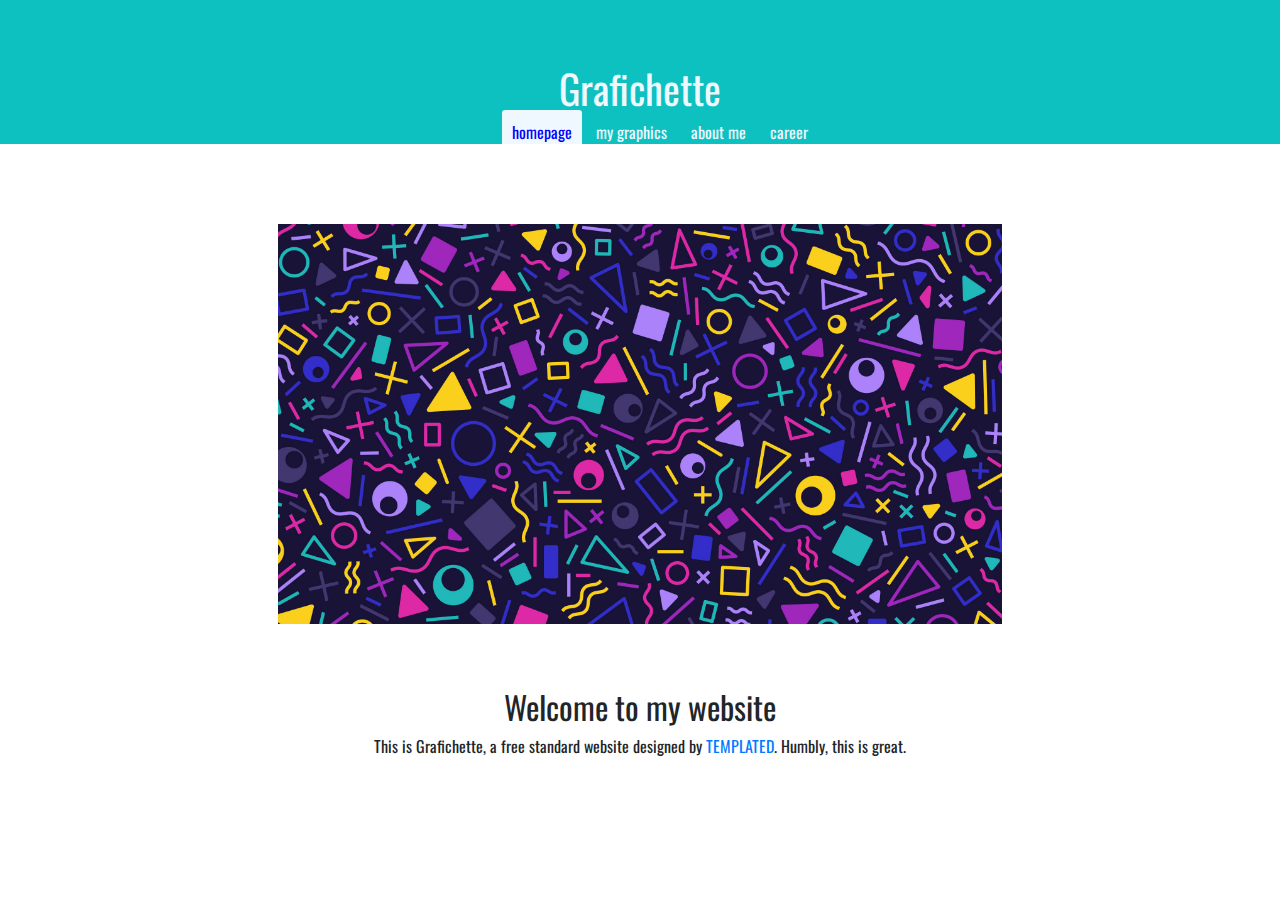
<file: index.html>
<!doctype html> 
<html>
    <head>
        <title>Grafichette</title>
        <meta charset="utf-8">
        <link rel="preconnect" href="https://fonts.googleapis.com">
        <link rel="preconnect" href="https://fonts.gstatic.com" crossorigin>
        <link href="https://fonts.googleapis.com/css2?family=Oswald:wght@400;700&display=swap" rel="stylesheet">
<!-- Bootstrap CSS -->
<link rel="stylesheet" href="https://stackpath.bootstrapcdn.com/bootstrap/4.3.1/css/bootstrap.min.css">
<!-- jQuery first, then Popper.js, then Bootstrap JS -->
<script src="https://code.jquery.com/jquery-3.3.1.slim.min.js"></script>
<script src="https://cdnjs.cloudflare.com/ajax/libs/popper.js/1.14.7/umd/popper.min.js"></script>
<script src="https://stackpath.bootstrapcdn.com/bootstrap/4.3.1/js/bootstrap.min.js"></script>
<link rel="stylesheet" href="css/style.css.css">     
</head>
    <body class="container-fluid">
        <header>
            <h1>Grafichette</h1>
            <nav>
                <ul>
                    <li><a class="active nounderline" href="index.html">homepage</a></li>
                    <li><a class="whitelink nounderline" href="graphics.html">my graphics</a></li>
                    <li><a class="whitelink nounderline" href="about.html">about me</a></li>
                    <li><a class="whitelink nounderline" href="career.html">career</a></li>
                </ul>
            </nav>
        </header>
        <section>
            <img id="homeimg" src="imgs/grf 1.jpg" alt="">
        </section>
        <section>
            <h2>Welcome to my website</h2>
            <p>This is Grafichette, a free standard website designed by <a target="_blank" href="example.org">TEMPLATED</a>. Humbly, this is great.</p>
        </section>
    </body>
</html>
</file>
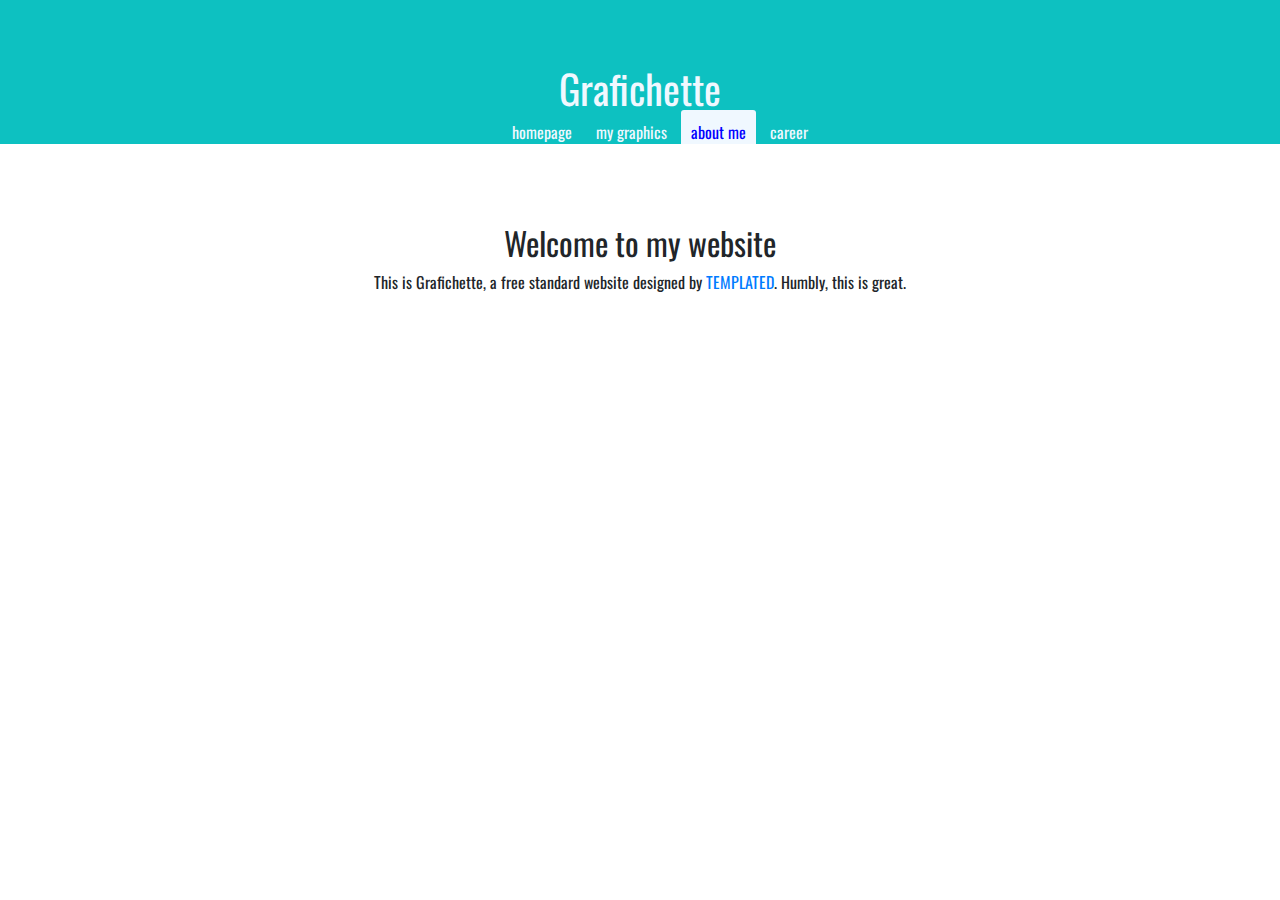
<file: about.html>
<!doctype html> 
<html>
    <head>
        <title>Grafichette</title>
        <meta charset="utf-8">
        <link rel="preconnect" href="https://fonts.googleapis.com">
        <link rel="preconnect" href="https://fonts.gstatic.com" crossorigin>
        <link href="https://fonts.googleapis.com/css2?family=Oswald:wght@400;700&display=swap" rel="stylesheet">
<!-- Bootstrap CSS -->
<link rel="stylesheet" href="https://stackpath.bootstrapcdn.com/bootstrap/4.3.1/css/bootstrap.min.css">
<!-- jQuery first, then Popper.js, then Bootstrap JS -->
<script src="https://code.jquery.com/jquery-3.3.1.slim.min.js"></script>
<script src="https://cdnjs.cloudflare.com/ajax/libs/popper.js/1.14.7/umd/popper.min.js"></script>
<script src="https://stackpath.bootstrapcdn.com/bootstrap/4.3.1/js/bootstrap.min.js"></script>
<link rel="stylesheet" href="css/style.css.css">    
</head>
    <body class="container-fluid">
        <header>
            <h1>Grafichette</h1>
            <nav>
                <ul>
                    <li><a class="whitelink nounderline" href="index.html">homepage</a></li>
                    <li><a class="whitelink nounderline" href="graphics.html">my graphics</a></li>
                    <li><a class="active nounderline" href="about.html">about me</a></li>
                    <li><a class="whitelink nounderline" href="career.html">career</a></li>
                </ul>
            </nav>
        </header>
        
        <section>
            <h2>Welcome to my website</h2>
            <p>This is Grafichette, a free standard website designed by <a href="http://example.org">TEMPLATED</a>. Humbly, this is great.</p>
        </section>
    </body>
</html>
</file>
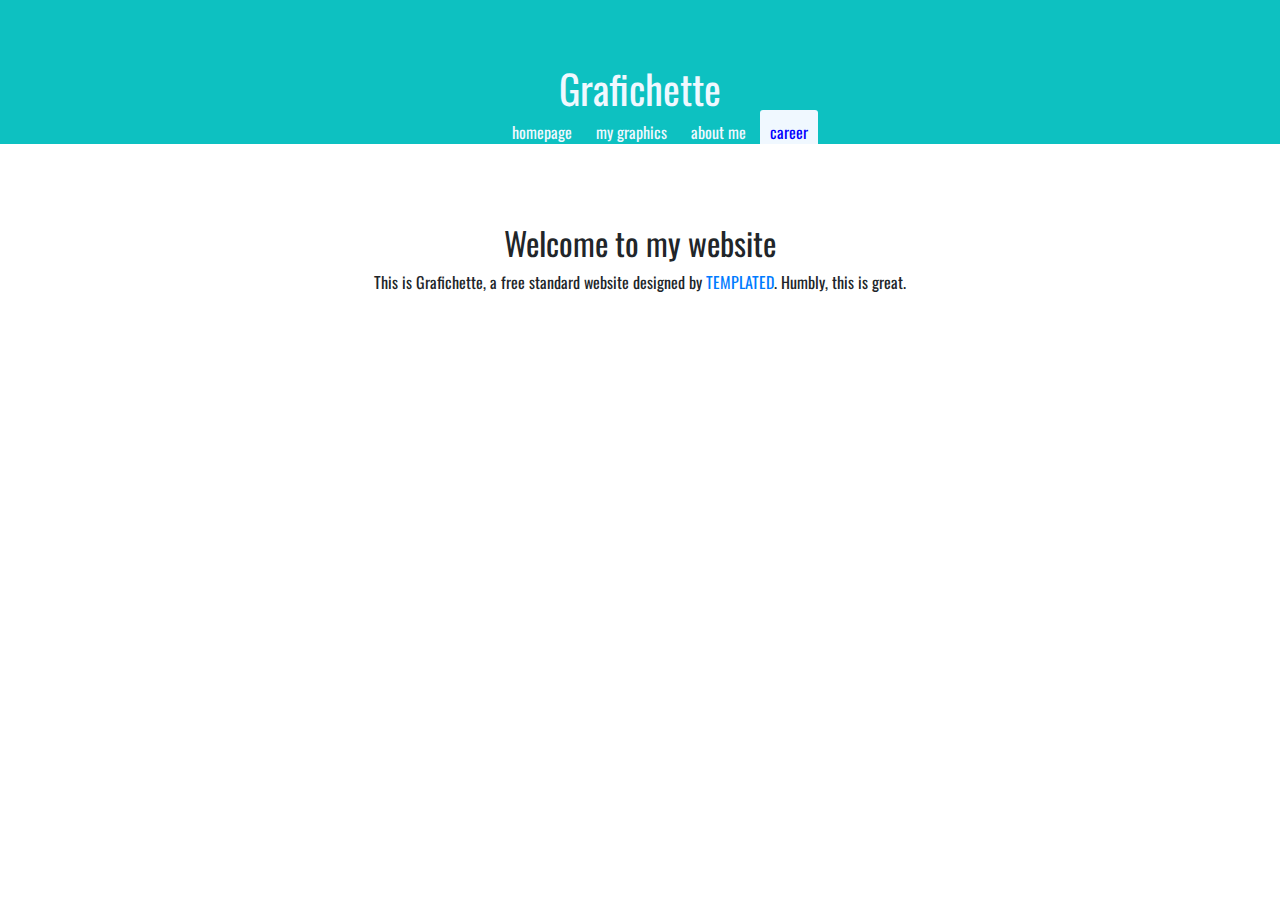
<file: career.html>
<!doctype html> 
<html>
    <head>
        <title>Grafichette</title>
        <meta charset="utf-8">
        <link rel="preconnect" href="https://fonts.googleapis.com">
        <link rel="preconnect" href="https://fonts.gstatic.com" crossorigin>
        <link href="https://fonts.googleapis.com/css2?family=Oswald:wght@400;700&display=swap" rel="stylesheet">
<!-- Bootstrap CSS -->
<link rel="stylesheet" href="https://stackpath.bootstrapcdn.com/bootstrap/4.3.1/css/bootstrap.min.css">
<!-- jQuery first, then Popper.js, then Bootstrap JS -->
<script src="https://code.jquery.com/jquery-3.3.1.slim.min.js"></script>
<script src="https://cdnjs.cloudflare.com/ajax/libs/popper.js/1.14.7/umd/popper.min.js"></script>
<script src="https://stackpath.bootstrapcdn.com/bootstrap/4.3.1/js/bootstrap.min.js"></script>
<link rel="stylesheet" href="css/style.css.css">     
</head>
    <body class="container-fluid">
        <header>
            <h1>Grafichette</h1>
            <nav>
                <ul>
                    <li><a class="whitelink nounderline" href="index.html#homeimg">homepage</a></li>
                    <li><a class="whitelink nounderline" href="graphics.html">my graphics</a></li>
                    <li><a class="whitelink nounderline" href="about.html">about me</a></li>
                    <li><a class="active nounderline" href="career.html">career</a></li>
                </ul>
            </nav>
        </header>
        
        <section>
            <h2>Welcome to my website</h2>
            <p>This is Grafichette, a free standard website designed by <a href="http://example.org">TEMPLATED</a>. Humbly, this is great.</p>
        </section>
    </body>
</html>
</file>
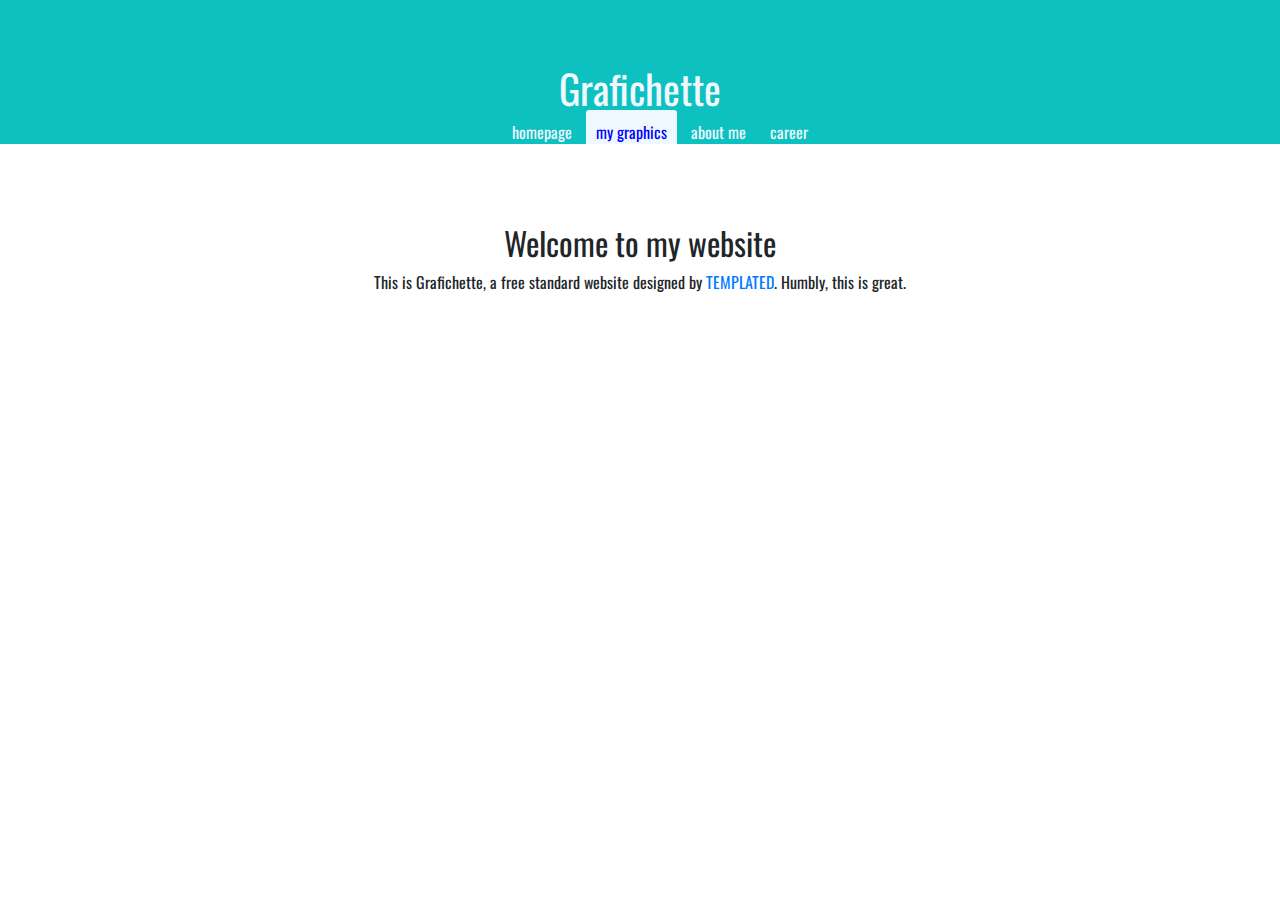
<file: graphics.html>
<!doctype html> 
<html>
    <head>
        <title>Grafichette</title>
        <meta charset="utf-8">
        <link rel="preconnect" href="https://fonts.googleapis.com">
        <link rel="preconnect" href="https://fonts.gstatic.com" crossorigin>
        <link href="https://fonts.googleapis.com/css2?family=Oswald:wght@400;700&display=swap" rel="stylesheet">
<!-- Bootstrap CSS -->
<link rel="stylesheet" href="https://stackpath.bootstrapcdn.com/bootstrap/4.3.1/css/bootstrap.min.css">
<!-- jQuery first, then Popper.js, then Bootstrap JS -->
<script src="https://code.jquery.com/jquery-3.3.1.slim.min.js"></script>
<script src="https://cdnjs.cloudflare.com/ajax/libs/popper.js/1.14.7/umd/popper.min.js"></script>
<script src="https://stackpath.bootstrapcdn.com/bootstrap/4.3.1/js/bootstrap.min.js"></script>
<link rel="stylesheet" href="css/style.css.css">    
</head>
    <body class="container-fluid"> 
        <header>
            <h1>Grafichette</h1>
            <nav>
                <ul>
                    <li><a class="whitelink nounderline" href="index.html">homepage</a></li>
                    <li><a class="active nounderline" href="graphics.html">my graphics</a></li>
                    <li><a class="whitelink nounderline" href="about.html">about me</a></li>
                    <li><a class="whitelink nounderline" href="career.html">career</a></li>
                </ul>
            </nav>
        </header>
       
        <section>
            <h2>Welcome to my website</h2>
            <p>This is Grafichette, a free standard website designed by <a href="http://example.org">TEMPLATED</a>. Humbly, this is great.</p>
        </section>
    </body>
</html>
</file>
<file: css/style.css.css>
body {
    padding: 0px !important;
    font-family: 'Oswald', sans-serif;
    font-weight: 400;
    text-align: center;
}

h1, h2 {
    font-weight: 400;
}

nav ul li {
    display:inline-block;
}

#homeimg {
    height: 400px;
    width: auto;
}

header {
    background-color: rgb(13, 193, 193);
    color: aliceblue;
}

header, section {
    padding: 5% 5% 0px 5%;
}

.whitelink {
    color: aliceblue;
}

.active {
    color: blue;
    background-color: aliceblue;
    border-radius: 3px 3px 0px 0px;
}

.nounderline {
    text-decoration: none;
    padding: 10px 10px 0px 10px;
}

img {
    opacity: 1.0;
    transition: opacity .25s ease-in-out;
}

img:hover {
    opacity: 0.5;
}
</file>
